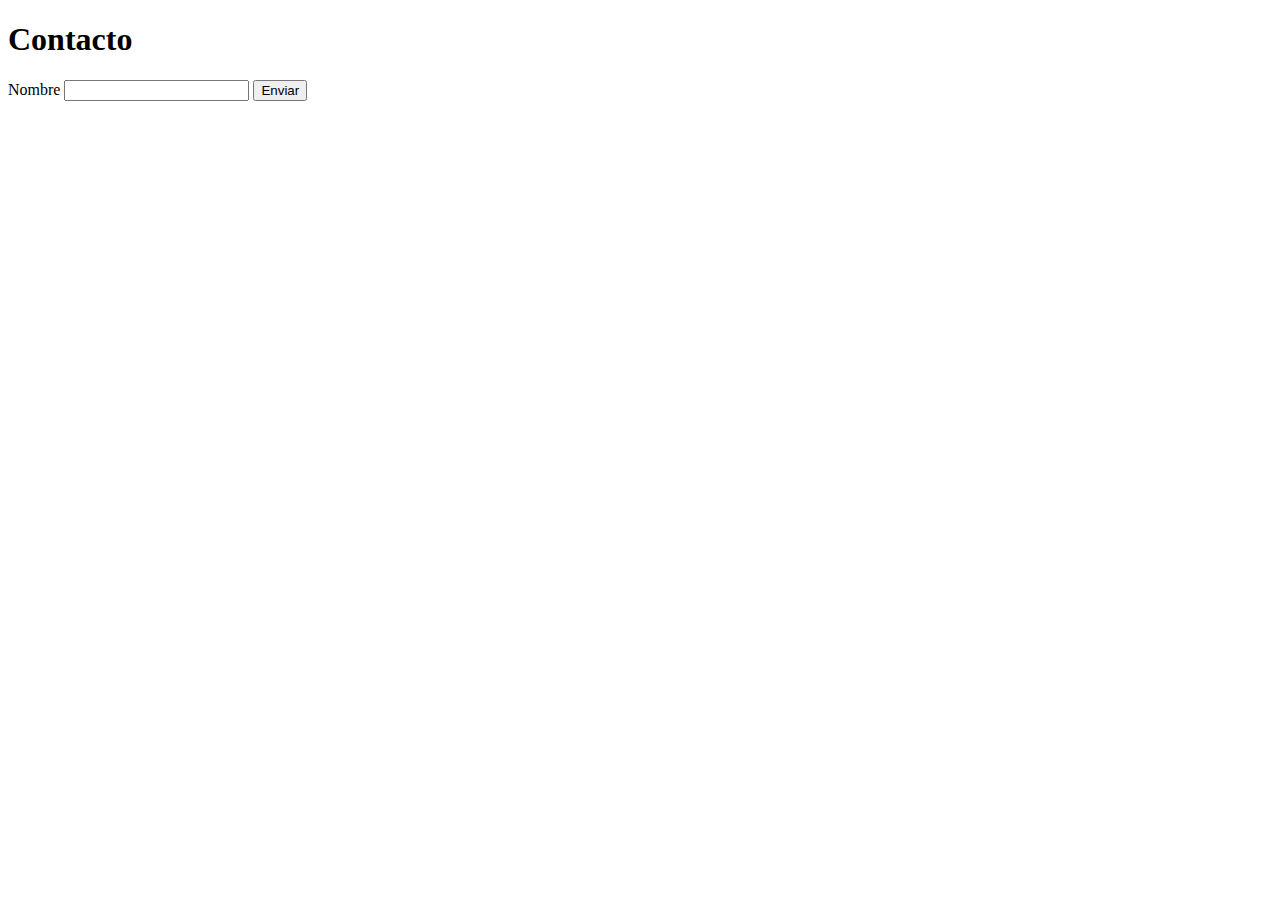
<file: contacto.html>
<!DOCTYPE html>
<html lang="es">
<head>
    <meta charset="UTF-8">
    <meta http-equiv="X-UA-Compatible" content="IE=edge">
    <meta name="viewport" content="width=device-width, initial-scale=1.0">
    <title>Contacto</title>
</head>
<body>
    <h1>Contacto</h1>

    <form action="">

        <label for="name">Nombre</label>
        <input type="text" name="name">


        <button type="submit">Enviar</button>
    </form>
</body>
</html>
</file>
